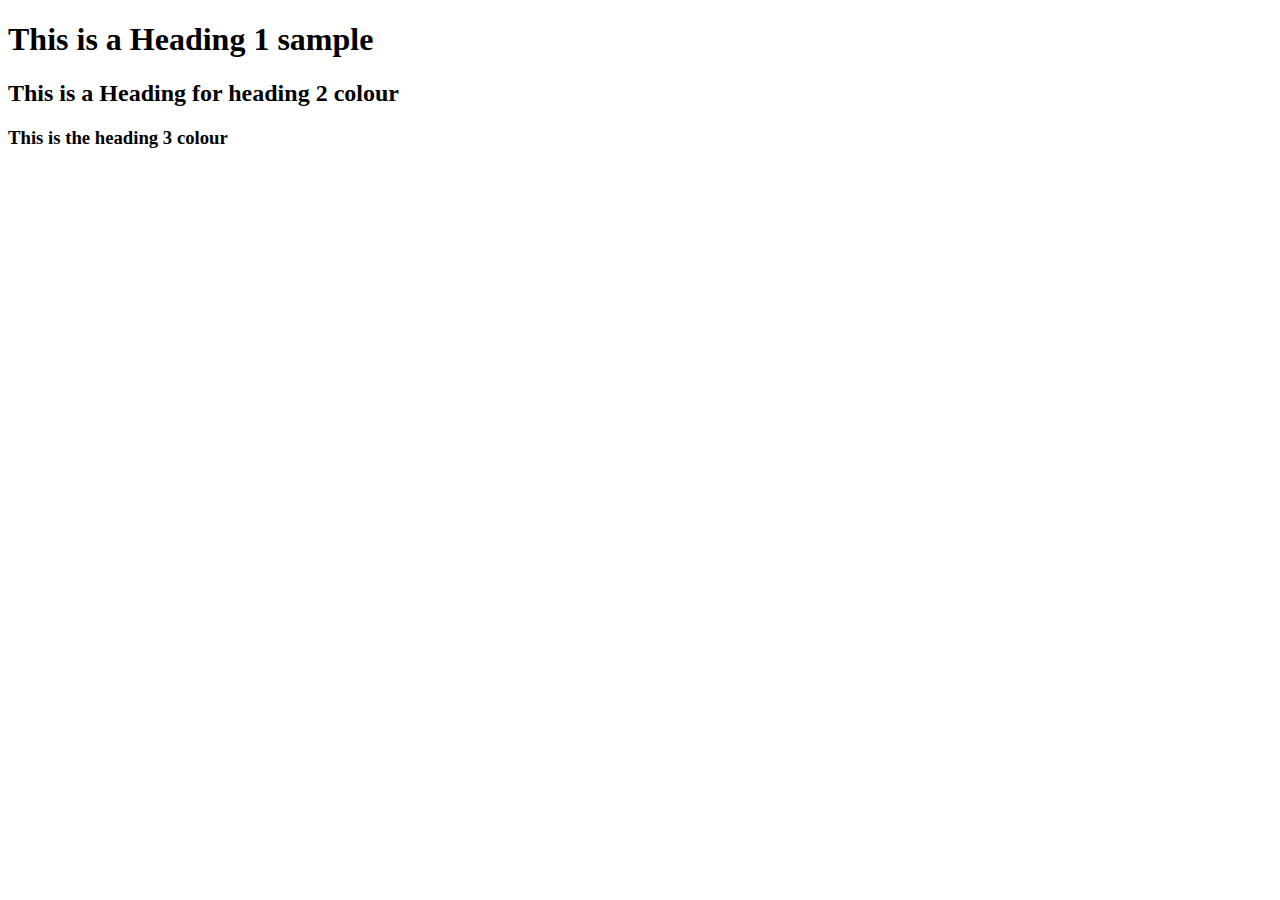
<file: index.html>
<!DOCTYPE html>
<html lang="en">

<head>
    <meta charset="UTF-8">
    <meta name="viewport" content="width=device-width, initial-scale=1.0">
    <title>Document</title>
</head>

<body>
    <h1>This is a Heading 1 sample</h1>
    <h2>This is a Heading for heading 2 colour</h2>
    <h3>This is the heading 3 colour</h3>
</body>

</html>
</file>
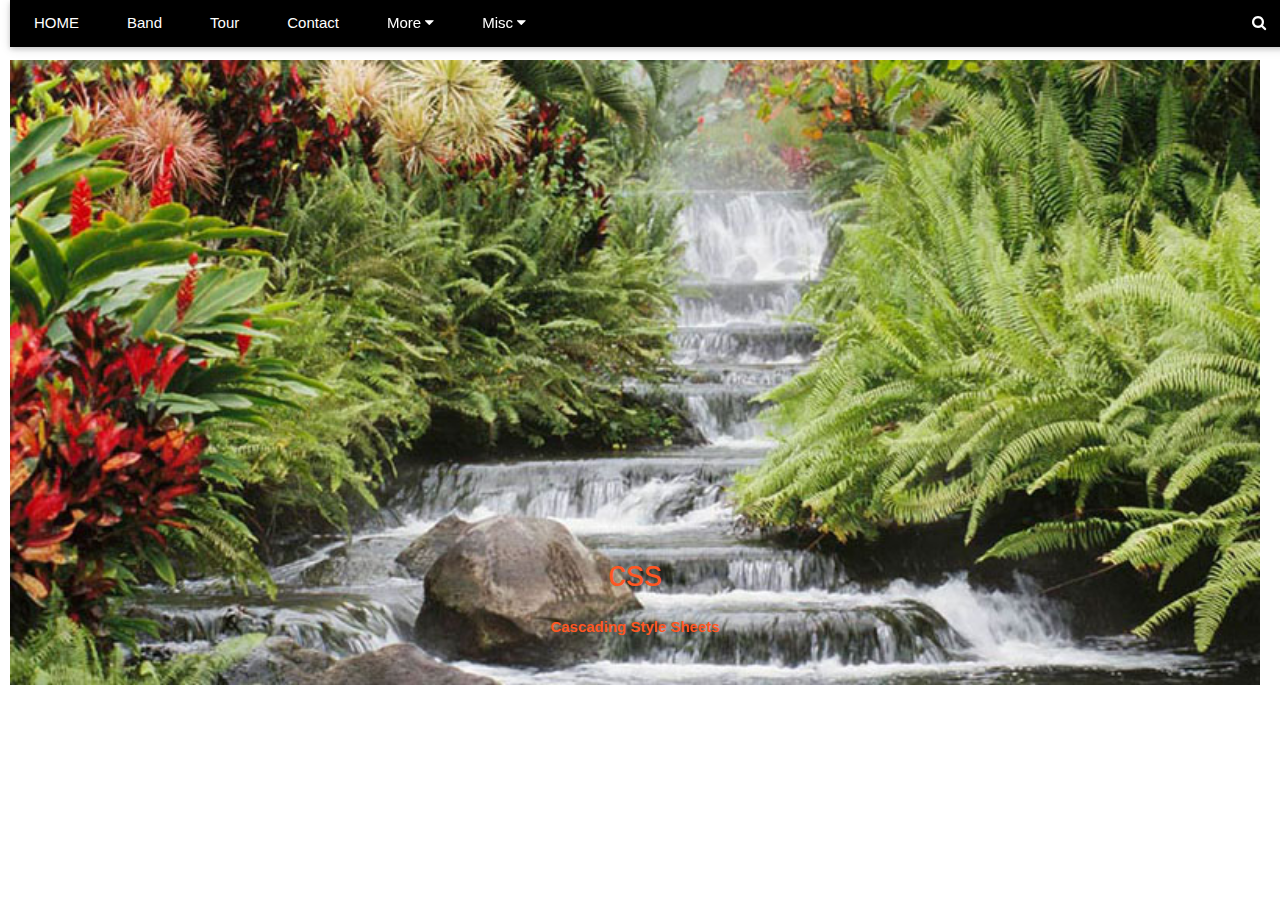
<file: DigitalDaniel/index.html>
<!DOCTYPE html>
<html lang="en">

<head>
    <meta charset="UTF-8">
    <meta name="viewport" content="width=device-width, initial-scale=1.0">
    <title>Digital Daniel and the Solutions</title>
    <link rel="stylesheet" href="w3.css">
    <link rel="stylesheet" href="https://fonts.googleapis.com/css?family=Lato">
    <link rel="stylesheet" href="https://cdnjs.cloudflare.com/ajax/libs/font-awesome/4.7.0/css/font-awesome.min.css">
    <script type="text/javascript" src="scripts.js">
    </script>

    <script>
        // show and hide the dropdown menu
        function myfunction() {
            var x = document.getElementById("dropDown");
            if (x.className.indexOf("w3-show") == -1) {
                x.className += "w3-show";
            } else {
                x.className = x.className.replace("w3-show", "");
            }
        }
    </script>


</head>

<body>

    <!--Navbar-->
    <nav class="w3-top w3-hide-small">
        <div class="w3-bar w3-black w3-card">
            <a href="index.html" class="w3-bar-item w3-button w3-black w3-padding-large">HOME</a>
            <a href="band.html" class="w3-bar-item w3-button w3-padding-large">Band</a>
            <a href="tour.html" class="w3-bar-item w3-button w3-padding-large">Tour</a>
            <a href="contact.html" class="w3-bar-item w3-button w3-padding-large">Contact</a>
            <div class="w3-dropdown-hover">
                <button class="w3-padding-large w3-button " title="More">More
                        <i class="fa fa-caret-down"></i>
                    </button>
                <div class="w3-dropdown-content w3-bar-block w3-card-4">
                    <a href="merch.html" class="w3-bar-item w3-button">Merch</a>
                    <a href="extras.html" class="w3-bar-item w3-button">Extras</a>
                    <a href="media.html" class="w3-bar-item w3-button">Media</a>
                </div>
            </div>
            <div class="w3-dropdown-hover">
                <button class="w3-padding-large w3-button " title="Misc">Misc
                        <i class="fa fa-caret-down"></i>
                    </button>
                <div class="w3-dropdown-content w3-bar-block w3-card-4">
                    <a href="credits.html" class="w3-bar-item w3-button">Credits</a>
                    <a href="samples.html" class="w3-bar-item w3-button">Samples</a>
                </div>
            </div>
            <a href="http://google.com.au" class="w3-padding-large w3-hover-pale-blue w3-right">
                <i class="fa fa-search"></i></a>
        </div>
    </nav>
    <!--end of large navigation code-->


    <!--navbar on small screens-->
    <nav class="w3-top w3-hide-medium w3-hide-large">
        <div class="w3-bar w3-black w3-card">
            <a href="index3.html" class="w3-bar-item w3-button w3-black w3-padding-large">Home</a>
            <a class="w3-bar-item w3-button w3-padding-large w3-right" href="javascript:void(0)" onclick="myfunction()" title="Toggle Navigation Menu">
                <i class="fa fa-bars"></i>
            </a>
            <div id="dropDown" class="w3-bar-block w3-black w3-hide" style="margin-top:60px">
                <div class="w3-bar w3-blue-gray w3-card">
                    <!--list of dropDown elements for navigation on small screen -->
                    <a href="band.html" class="w3-bar-item w3-button w3-padding-large">Band</a>
                    <a href="tour.html" class="w3-bar-item w3-button w3-padding-large">Tour</a>
                    <a href="contact.html" class="w3-bar-item w3-button w3-padding-large">Contact</a>
                    <a href="merch.html" class="w3-bar-item w3-button w3-padding-large">Merch</a>
                </div>
            </div>
        </div>
    </nav>
    <!--end of small navigation code-->

    <!--Start of slide show content-->



    <!-- Automatic Slideshow Images -->
    <div class="mySlides w3-display-container w3-center">
        <img src="images/image01.jpg" style="width:100%">
        <div class="w3-display-bottommiddle w3-container w3-text-deep-orange w3-padding-32 w3-hide-small">
            <h1>css</h1>
            <p>
                <b>Cascading Style Sheets</b></p>
        </div>
    </div>

    <div class="mySlides w3-display-container w3-center">
        <img src="images/image02.jpg" style="width:100%">
        <div class="w3-display-bottommiddle w3-container w3-text-white w3-padding-32 w3-hide-small">
            <h1>Tiger Island</h1>
            <p>
                <b>Swimming with the tigers</b></p>
        </div>
    </div>

    <div class="mySlides w3-display-container w3-center">
        <img src="images/image03.jpg" style="width:100%">
        <div class="w3-display-bottommiddle w3-container w3-text-white w3-padding-32 w3-hide-small">
            <h1>Sam Tocan</h1>
            <p>
                <b>Loves Fruit loops</b></p>
        </div>
    </div>

    <script>
        var myIndex = 0; // starts at the first photo in the array when page loads
        myCarousel(); // calls the function carousel automatically when the page is loads  

        function myCarousel() {

            var i;
            var x = document.getElementsByClassName("mySlides");
            for (i = 0; i < x.length; i++) { //loop through the array and hide all photos
                x[i].style.display = "none";
            }

            myIndex++;
            if (myIndex > x.length) { //check if going past last photo
                myIndex = 1 // goes back to the first photo when reaches the end
            }

            x[myIndex - 1].style.display = "block"; // displays each photo for 4 seconds
            setTimeout(myCarousel, 2000); //executes carousel, after waiting 4 seconds
        }
    </script>





</body>

</html>
</file>
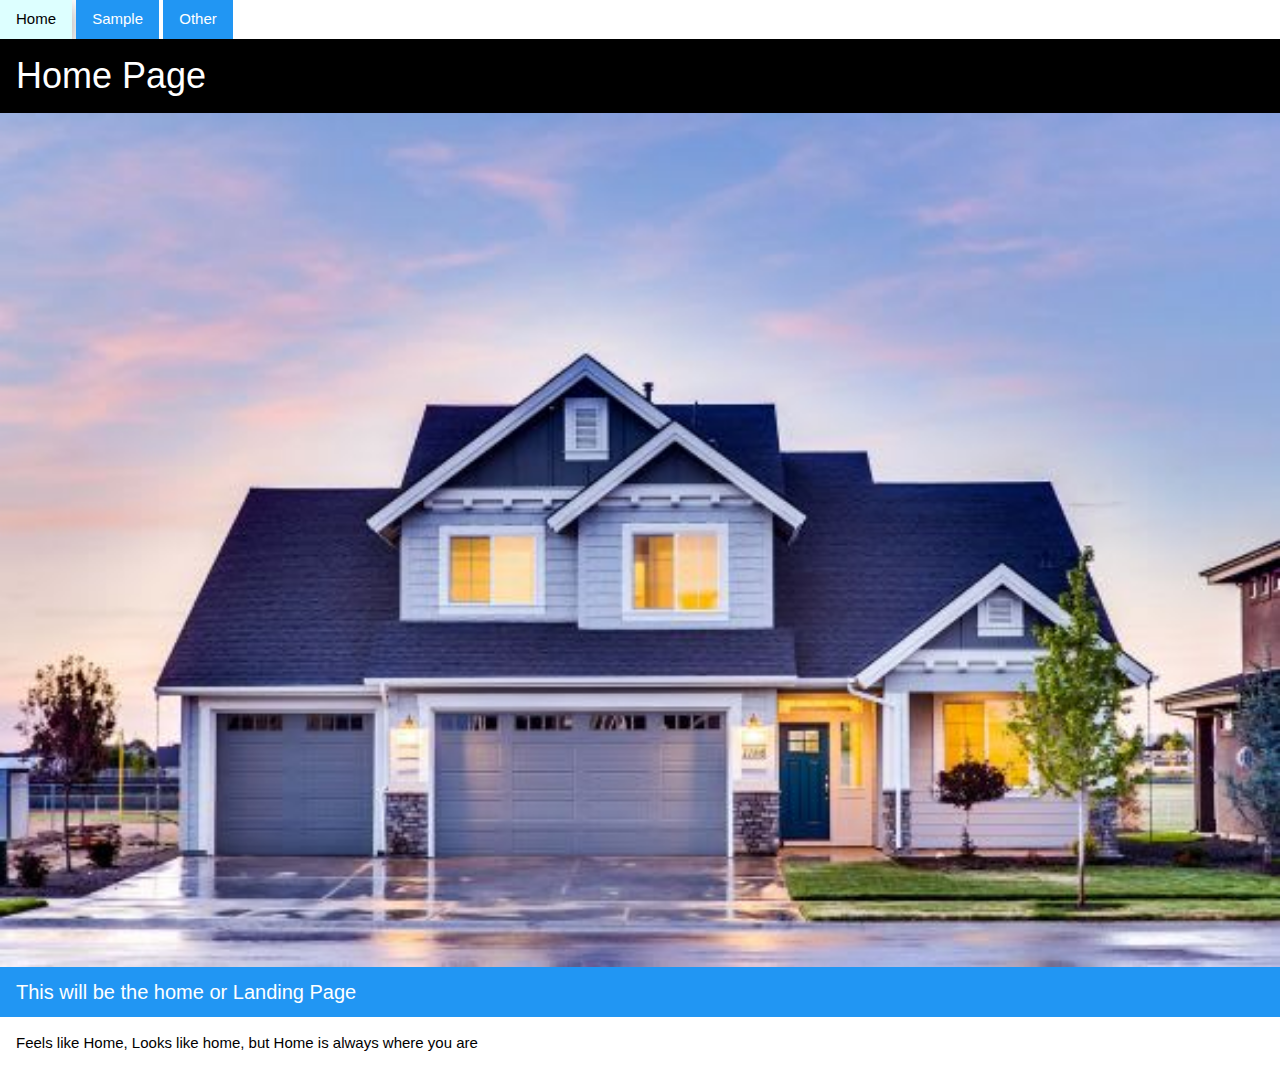
<file: HTML/index.html>
<!DOCTYPE html>
<html lang="en">

<head>
    <meta charset="UTF-8">
    <meta name="viewport" content="width=device-width, initial-scale=1.0">
    <title>Home</title>
    <link rel="stylesheet" href="w3.css" type="text/css">
</head>

<body>
    <div class=topnav>
        <a href="index.html" class="w3-btn w3-pale-blue">Home</a>
        <a href="sample.html" class="w3-btn w3-blue">Sample</a>
        <a href="other.html" class="w3-btn w3-blue">Other</a>
    </div>
    <div class="w3-container w3-black">
        <h1>Home Page</h1>
    </div>
    <img src="home.jpg" alt="home" style="width:100%">

    <div class="w3-container w3-blue">
        <h4>This will be the home or Landing Page</h4>
    </div>

    <div class="w3-container">
        <p>Feels like Home, Looks like home, but Home is always where you are</p>
    </div>
</body>

</html>
</file>
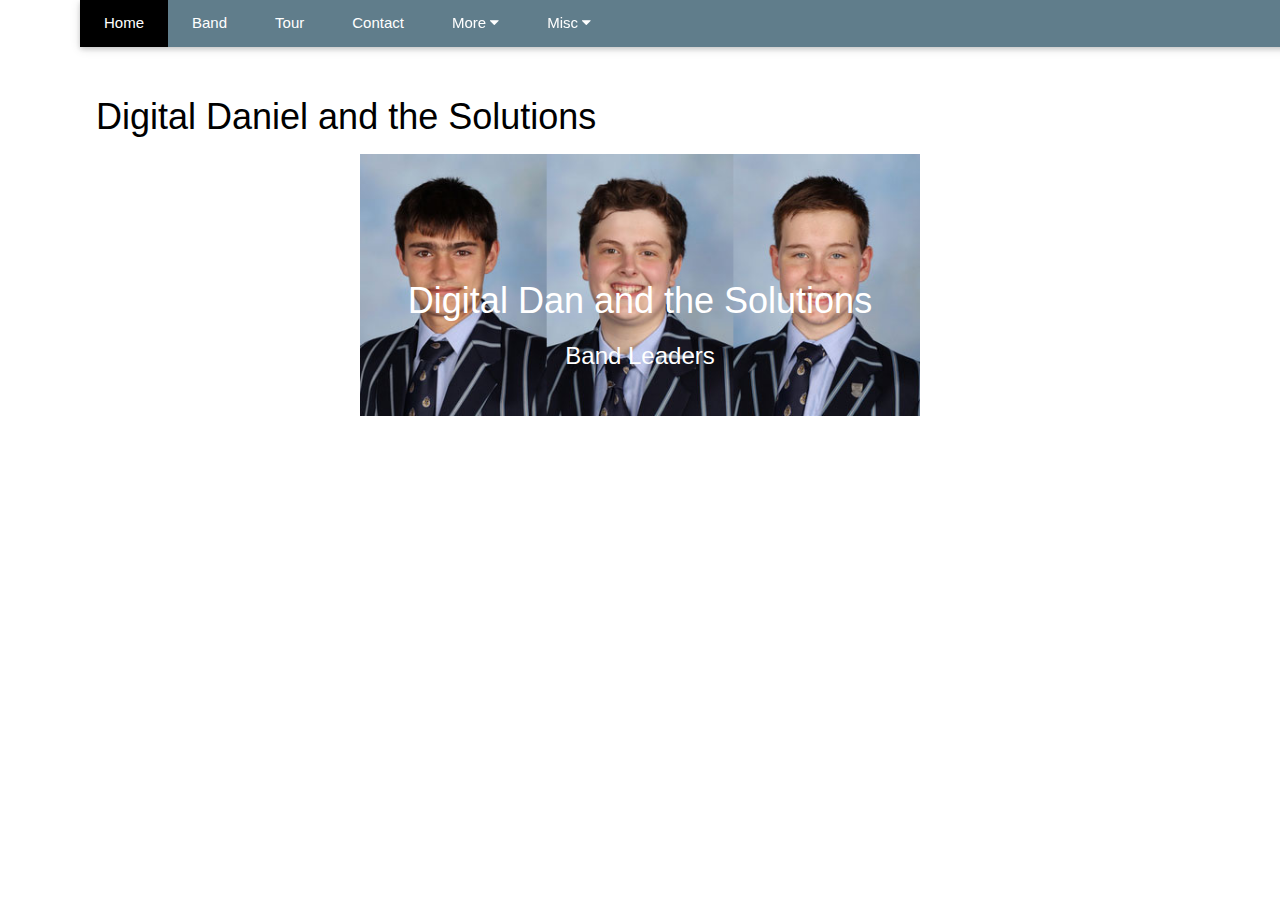
<file: band.html>
<!DOCTYPE html>
<html lang="en">

<head>
    <meta charset="UTF-8">
    <meta name="viewport" content="width=device-width, initial-scale=1.0">
    <title>Digital Daniel and the Solutions</title>
    <link rel="stylesheet" href="w3.css">
    <link rel="stylesheet" href="https://fonts.googleapis.com/css?family=Lato">
    <link rel="stylesheet" href="https://cdnjs.cloudflare.com/ajax/libs/font-awesome/4.7.0/css/font-awesome.min.css">
    <script type="text/javascript" src="scripts.js">
    </script>

    <script>
        function myfunction() {
            var x = document.getElementById("dropDown");
            if (x.className.indexOf("w3-show") == -1)
                x.className += "w3-show";
        } else {
            x.className = x.className.replace("w3-show", "");
        }
        }
    </script>


</head>

<body>

    <!--Navbar-->
    <nav class="w3-top w3-hide-small">
        <div class="w3-bar w3-blue-gray w3-card">
            <a href="index3.html" class="w3-bar-item w3-button w3-black w3-padding-large">Home</a>
            <a href="band.html" class="w3-bar-item w3-button w3-padding-large">Band</a>
            <a href="tour.html" class="w3-bar-item w3-button w3-padding-large">Tour</a>
            <a href="contact.html" class="w3-bar-item w3-button w3-padding-large">Contact</a>
            <div class="w3-dropdown-hover">
                <button class="w3-padding-large w3-button " title="More">More
                        <i class="fa fa-caret-down"></i>
                    </button>
                <div class="w3-dropdown-content w3-bar-block w3-card-4">
                    <a href="merch.html" class="w3-bar-item w3-button">Mercandise</a>
                    <a href="extras.html" class="w3-bar-item w3-button">Extras</a>
                    <a href="media.html" class="w3-bar-item w3-button">Media</a>
                </div>
            </div>
            <div class="w3-dropdown-hover">
                <button class="w3-padding-large w3-button " title="Misc">Misc
                        <i class="fa fa-caret-down"></i>
                    </button>
                <div class="w3-dropdown-content w3-bar-block w3-card-4">
                    <a href="credits.html" class="w3-bar-item w3-button">Credits</a>
                    <a href="samples.html" class="w3-bar-item w3-button">Samples</a>
                </div>
            </div>
            <a href="http://google.com.au" class="w3-padding-large w3-hover-pale-blue w3-right">
                <i class="fa fa-search"></i></a>
        </div>
    </nav>
    <!--end of large navigation code-->


    <!--navbar on small screens-->
    <nav class="w3-top w3-hide-medium w3-hide-large">
        <div class="w3-bar w3-blue-gray w3-card">
            <a href="index3.html" class="w3-bar-item w3-button w3-black w3-padding-large">HOME</a>
            <a class="w3-bar-item w3-button w3-padding-large w3-right" href="javascript:void(0)" onclick="myfunction()" title="Toggle Navigation Menu">
                <i class="fa fa-bars"></i>
            </a>
            <div id="dropDown" class="w3-bar-block w3-black w3-hide" style="margin-top:60px">
                <div class="w3-bar w3-blue-gray w3-card">
                    <!--list of dropDown elements for navigation on small screen -->
                    <a href="#band" class="w3-bar-item w3-button w3-padding-large">Band</a>
                    <a href="#tour" class="w3-bar-item w3-button w3-padding-large">Tour</a>
                    <a href="#contact" class="w3-bar-item w3-button w3-padding-large">Contact</a>
                    <a href="#merch" class="w3-bar-item w3-button w3-padding-large">Merch</a>
                </div>
            </div>
        </div>
    </nav>
    <!--end of small navigation code-->

    <!--Start of slide show content-->
<div class="w3-container">
<h1> Digital Daniel and the Solutions</h1>
</div>
    <!-- Automatic Slideshow Images -->
    <div class="mySlides w3-display-container w3-center">
        <img src="/images/band01.jpg" style="width:50%">
        <div class="w3-display-bottommiddle w3-container w3-text-white w3-padding-32 w3-hide-small">
            <h1>Digital Dan and the Solutions</h1>
                <h3>Band Leaders</h3>
        </div>
    </div>

    <div class="mySlides w3-display-container w3-center">
        <img src="/images/band02.jpg" style="width:50%">
        <div class="w3-display-bottommiddle w3-container w3-text-white w3-padding-32 w3-hide-small">
            <h1>Solutions Rythm Section </h1>
                <h3>bass, drums and percussion</h3>
        </div>
    </div>

    <div class="mySlides w3-display-container w3-center">
        <img src="/images/band03.jpg" style="width:50%">
        <div class="w3-display-bottommiddle w3-container w3-text-white w3-padding-32 w3-hide-small">
            <h1>Solutions Melody Makers </h1>
                <h3>acoustic, lead guitar and keyboards</h3>
        </div>
    </div>

    <div class="mySlides w3-display-container w3-center">
        <img src="/images/band04.jpg" style="width:50%">
        <div class="w3-display-bottommiddle w3-container w3-text-white w3-padding-32 w3-hide-small">
            <h1>Digital Solutions Fans</h1>
                <h3>Roadies, Fans and Goupies</h3>
        </div>
    </div>

    <script>
        var myIndex = 0; // starts at the first photo in the array when page loads
        myCarousel(); // calls the function carousel automatically when the page is loads  

        function myCarousel() {

            var i;
            var x = document.getElementsByClassName("mySlides");
            for (i = 0; i < x.length; i++) { //loop through the array and hide all photos
                x[i].style.display = "none";
            }

            myIndex++;
            if (myIndex > x.length) { //check if going past last photo
                myIndex = 1 // goes back to the first photo when reaches the end
            }

            x[myIndex - 1].style.display = "block"; // displays each photo for 4 seconds
            setTimeout(myCarousel, 3000); //executes carousel, after waiting 4 seconds
        }
    </script>





</body>

</html>
</file>
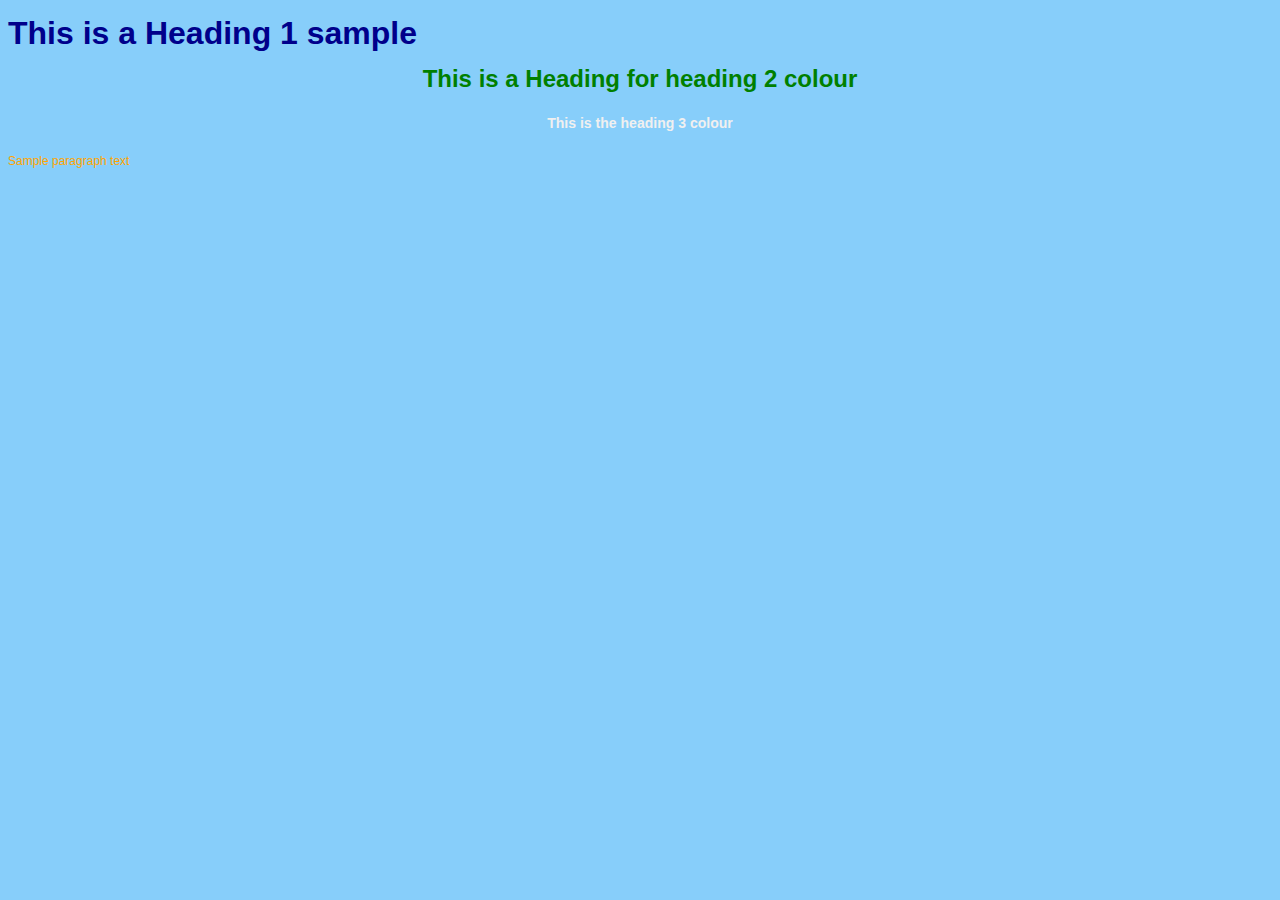
<file: CssSamples.html>
<!DOCTYPE html>
<html lang="en">

<head>
    <meta charset="UTF-8">
    <meta name="viewport" content="width=device-width, initial-scale=1.0">
    <title>Sample CSS Document</title>
    <link href="flavour.css" rel="stylesheet" type="text/css">

    <style>
        body {
            background-color: lightskyblue;
        }
        
        h1 {
            color: darkblue;
            text-align: right;
        }
        
        h2 {
            color: green;
        }
        
        p {
            color: black;
        }
    </style>

</head>

<body>
    <h1 style="color:darkblue; text-align: left;">This is a Heading 1 sample</h1>
    <h2>This is a Heading for heading 2 colour</h2>
    <h3>This is the heading 3 colour</h3>

    <p style="color:orange;"> Sample paragraph text</p>
</body>

</html>
</file>
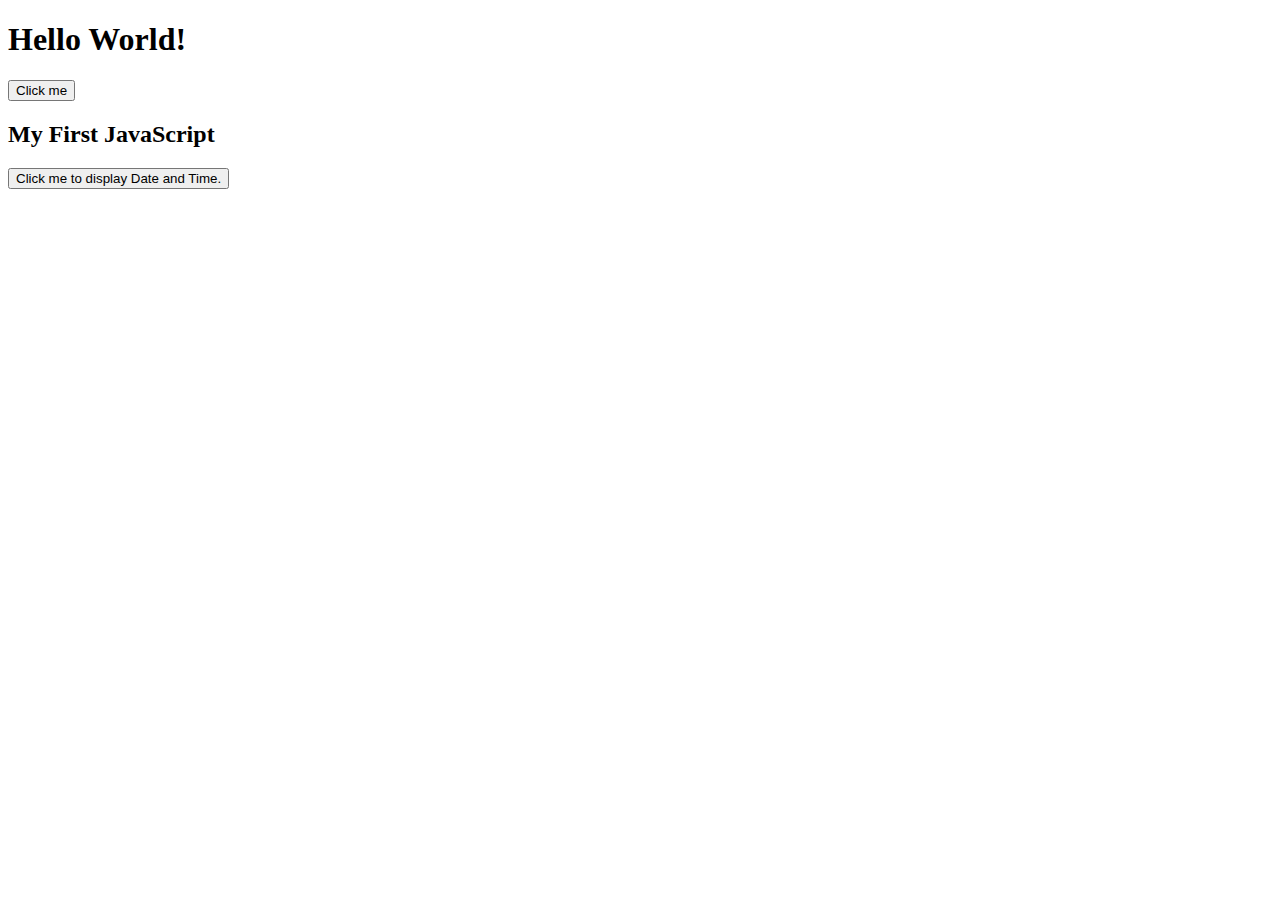
<file: index2.html>
<!DOCTYPE html>
<html lang="en">
<head>
    <meta charset="UTF-8">
    <meta name="viewport" content="width=device-width, initial-scale=1.0">
    <title>2nd Sample Document</title>
    
</head>
<body>
<h1 id="myHeader">Hello World!</h1>
<button onclick="displayResult()">Click me</button>

<script>
function displayResult() 
{
document.getElementById("myHeader").innerHTML = "Have a nice day!";
}
</script>

<h2>My First JavaScript</h2>
<button type="button"
onclick="document.getElementById('demo').innerHTML = Date()">
Click me to display Date and Time.</button>
<p id="demo"></p>

</body>
</html>
</file>
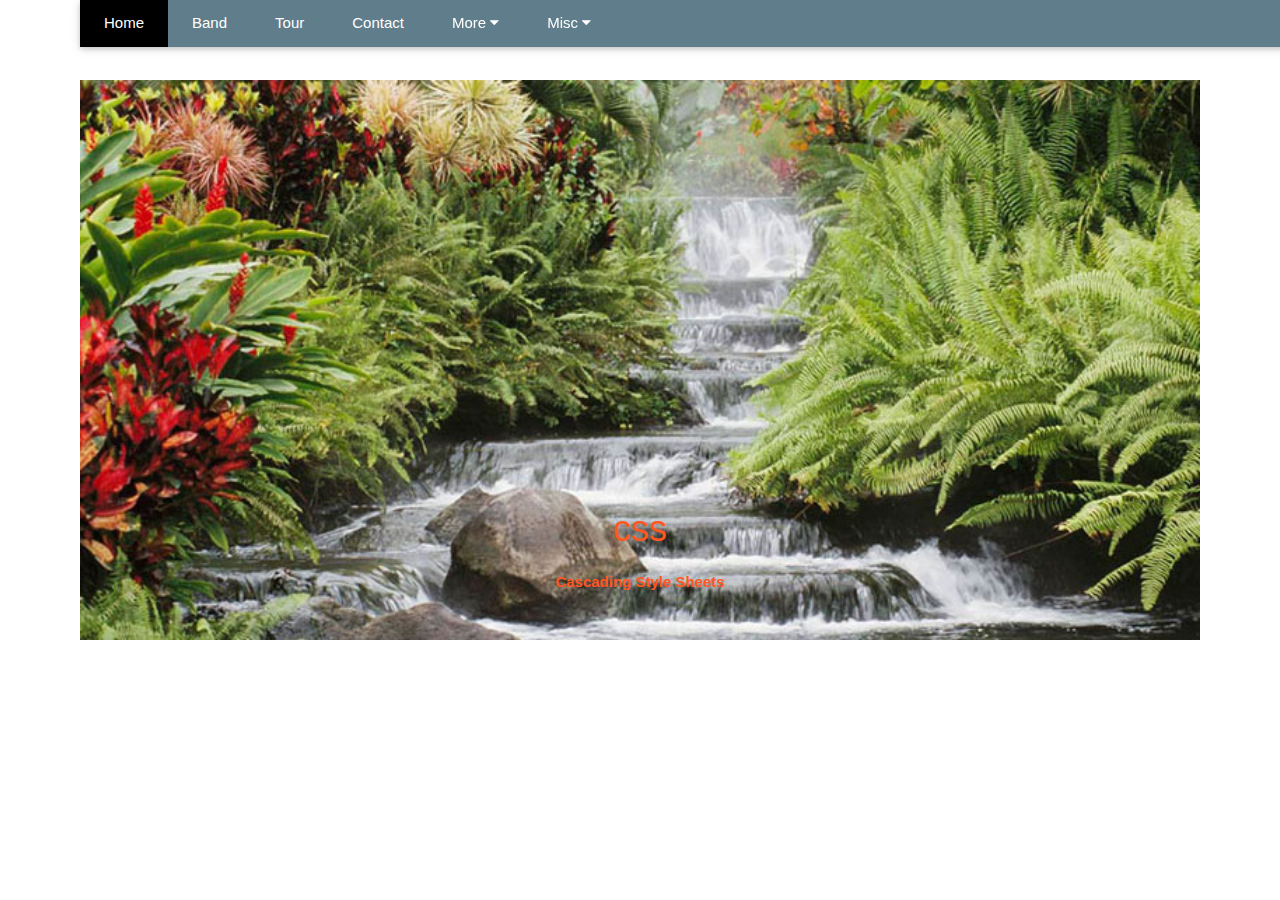
<file: index3.html>
<!DOCTYPE html>
<html lang="en">

<head>
    <meta charset="UTF-8">
    <meta name="viewport" content="width=device-width, initial-scale=1.0">
    <title>Digital Daniel and the Solutions</title>
    <link rel="stylesheet" href="w3.css">
    <link rel="stylesheet" href="https://fonts.googleapis.com/css?family=Lato">
    <link rel="stylesheet" href="https://cdnjs.cloudflare.com/ajax/libs/font-awesome/4.7.0/css/font-awesome.min.css">
    <script type="text/javascript" src="scripts.js">
    </script>

<script>    
function myfunction() {
    var x = document.getElementById("dropDown");
    if (x.className.indexOf("w3-show") == -1) 
        x.className += "w3-show";
    } else { 
        x.className = x.className.replace("w3-show","");
    }
}

</script>


</head>

<body>

    <!--Navbar-->
    <nav class="w3-top w3-hide-small">
    <div class="w3-bar w3-blue-gray w3-card">
            <a href="#" class="w3-bar-item w3-button w3-black w3-padding-large">Home</a>
            <a href="#" class="w3-bar-item w3-button w3-padding-large">Band</a>
            <a href="#" class="w3-bar-item w3-button w3-padding-large">Tour</a>
            <a href="#" class="w3-bar-item w3-button w3-padding-large">Contact</a>
            <div class="w3-dropdown-hover">
                <button class="w3-padding-large w3-button " title="More">More
                        <i class="fa fa-caret-down"></i>
                    </button>
                 <div class="w3-dropdown-content w3-bar-block w3-card-4">
                   <a href="#"class="w3-bar-item w3-button">Mercandise</a>
                   <a href="#"class="w3-bar-item w3-button">Extras</a>
                  <a href="#"class="w3-bar-item w3-button">Media</a>
                </div>
           </div>
           <div class="w3-dropdown-hover">
                <button class="w3-padding-large w3-button " title="Misc">Misc
                        <i class="fa fa-caret-down"></i>
                    </button>
                 <div class="w3-dropdown-content w3-bar-block w3-card-4">
                   <a href="#"class="w3-bar-item w3-button">Credits</a>
                   <a href="#"class="w3-bar-item w3-button">Contact</a>
                  <a href="#"class="w3-bar-item w3-button">Social Media</a>
                </div>
           </div>
           <a href="http://google.com.au"class="w3-padding-large w3-hover-pale-blue w3-right">
           <i class="fa fa-search"></i></a>
    </div>
    </nav>
    <!--end of large navigation code-->


    <!--navbar on small screens-->
<nav class="w3-top w3-hide-medium w3-hide-large"> 
<div class="w3-bar w3-blue-gray w3-card">
    <a href="index3.html" class="w3-bar-item w3-button w3-black w3-padding-large">HOME</a>
        <a class="w3-bar-item w3-button w3-padding-large w3-right"  
        href="javascript:void(0)" onclick="myfunction()" title="Toggle Navigation Menu">
        <i class="fa fa-bars"></i>
           </a>
            <div id="dropDown" class="w3-bar-block w3-black w3-hide" style="margin-top:50px">
                <div class="w3-bar w3-blue-gray w3-card">
                    <!--list of dropDown elements for navigation on small screen -->
                <a href="#band" class="w3-bar-item w3-button w3-padding-large">Band</a>
                <a href="#tour" class="w3-bar-item w3-button w3-padding-large">Tour</a>
                <a href="#contact" class="w3-bar-item w3-button w3-padding-large">Contact</a>
                <a href="#merch" class="w3-bar-item w3-button w3-padding-large">Merch</a>
                </div>
            </div>
</div>
</nav>
    <!--end of small navigation code-->

        <!--Start of slide show content-->



        <!-- Automatic Slideshow Images -->
        <div class="mySlides w3-display-container w3-center">
        <img src="/images/image01.jpg" style="width:100%">
           <div class="w3-display-bottommiddle w3-container w3-text-deep-orange w3-padding-32 w3-hide-small">
             <h1>css</h1>
              <p>
               <b>Cascading Style Sheets</b></p>
           </div>
        </div>

        <div class="mySlides w3-display-container w3-center">
        <img src="/images/image02.jpg" style="width:100%">
         <div class="w3-display-bottommiddle w3-container w3-text-white w3-padding-32 w3-hide-small">
           <h1>Tiger Island</h1>
            <p>
             <b>Swimming with the tigers</b></p>
          </div>
          </div>

            <div class="mySlides w3-display-container w3-center">
        <img src="/images/image03.jpg" style="width:100%">
         <div class="w3-display-bottommiddle w3-container w3-text-white w3-padding-32 w3-hide-small">
           <h1>Sam Tocan</h1>
            <p>
             <b>Loves Fruit loops</b></p>
          </div>
          </div>

<script>
var myIndex= 0; // starts at the first photo in the array when page loads
myCarousel(); // calls the function carousel automatically when the page is loads  

function myCarousel() {

    var i;
        var x = document.getElementsByClassName("mySlides");
    for (i=0; i <x.length; i++)  { //loop through the array and hide all photos
        x[i].style.display="none";
    }
    
    myIndex++;
    if(myIndex > x.length) { //check if going past last photo
        myIndex= 1 // goes back to the first photo when reaches the end
    }
            
    x[myIndex - 1].style.display="block";  // displays each photo for 4 seconds
        setTimeout(myCarousel, 2000);  //executes carousel, after waiting 4 seconds
    }


</script>





</body>

</html>
</file>
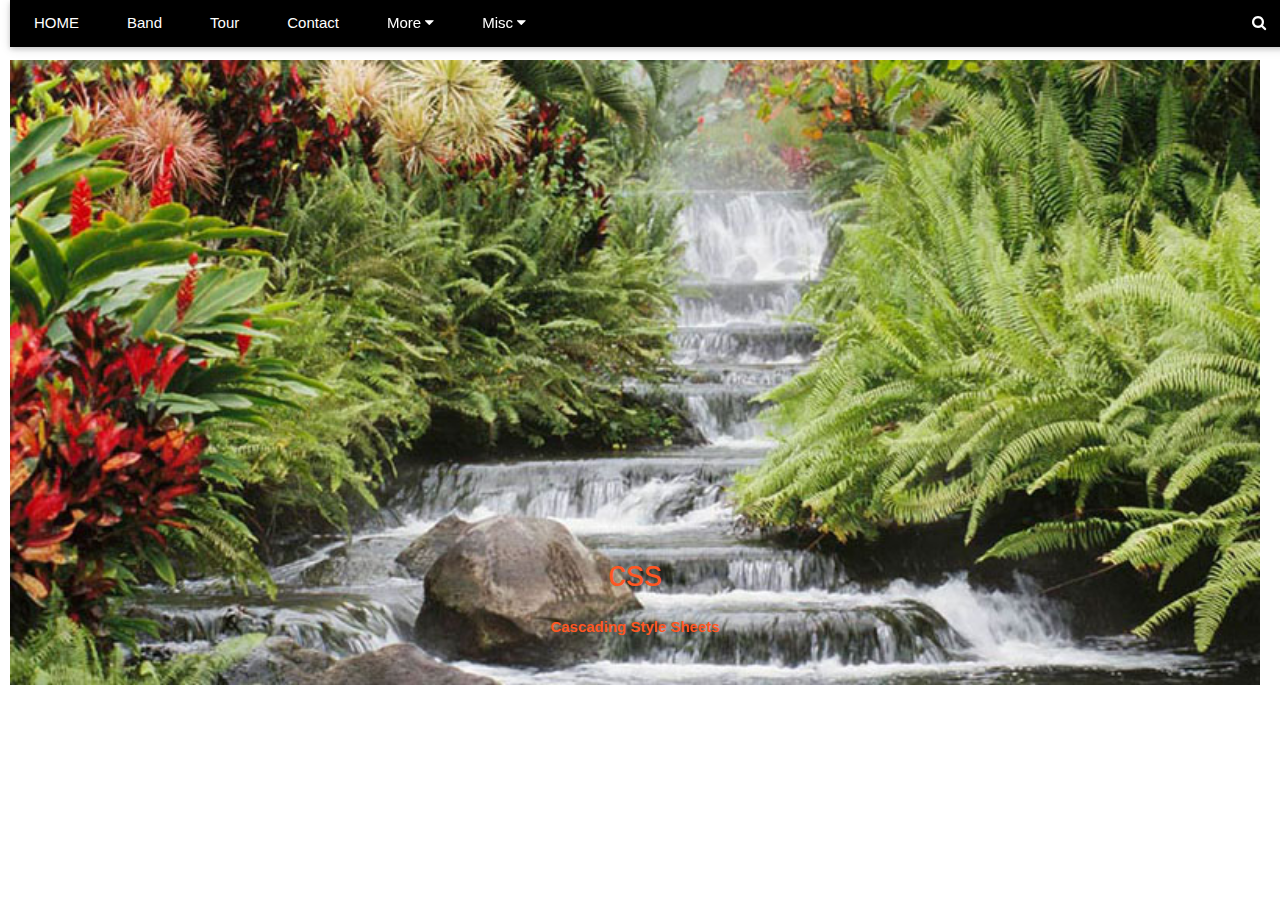
<file: DigitalDaniel/band.html>
<!DOCTYPE html>
<html lang="en">

<head>
    <meta charset="UTF-8">
    <meta name="viewport" content="width=device-width, initial-scale=1.0">
    <title>Digital Daniel and the Solutions</title>
    <link rel="stylesheet" href="w3.css">
    <link rel="stylesheet" href="https://fonts.googleapis.com/css?family=Lato">
    <link rel="stylesheet" href="https://cdnjs.cloudflare.com/ajax/libs/font-awesome/4.7.0/css/font-awesome.min.css">
    <script type="text/javascript" src="scripts.js">
    </script>

    <script>
        // show and hide the dropdown menu
        function myfunction() {
            var x = document.getElementById("dropDown");
            if (x.className.indexOf("w3-show") == -1) {
                x.className += "w3-show";
            } else {
                x.className = x.className.replace("w3-show", "");
            }
        }
    </script>


</head>

<body>

    <!--Navbar-->
    <nav class="w3-top w3-hide-small">
        <div class="w3-bar w3-black w3-card">
            <a href="index.html" class="w3-bar-item w3-button w3-black w3-padding-large">HOME</a>
            <a href="band.html" class="w3-bar-item w3-button w3-padding-large">Band</a>
            <a href="tour.html" class="w3-bar-item w3-button w3-padding-large">Tour</a>
            <a href="contact.html" class="w3-bar-item w3-button w3-padding-large">Contact</a>
            <div class="w3-dropdown-hover">
                <button class="w3-padding-large w3-button " title="More">More
                        <i class="fa fa-caret-down"></i>
                    </button>
                <div class="w3-dropdown-content w3-bar-block w3-card-4">
                    <a href="merch.html" class="w3-bar-item w3-button">Merch</a>
                    <a href="extras.html" class="w3-bar-item w3-button">Extras</a>
                    <a href="media.html" class="w3-bar-item w3-button">Media</a>
                </div>
            </div>
            <div class="w3-dropdown-hover">
                <button class="w3-padding-large w3-button " title="Misc">Misc
                        <i class="fa fa-caret-down"></i>
                    </button>
                <div class="w3-dropdown-content w3-bar-block w3-card-4">
                    <a href="credits.html" class="w3-bar-item w3-button">Credits</a>
                    <a href="samples.html" class="w3-bar-item w3-button">Samples</a>
                </div>
            </div>
            <a href="http://google.com.au" class="w3-padding-large w3-hover-pale-blue w3-right">
                <i class="fa fa-search"></i></a>
        </div>
    </nav>
    <!--end of large navigation code-->


    <!--navbar on small screens-->
    <nav class="w3-top w3-hide-medium w3-hide-large">
        <div class="w3-bar w3-black w3-card">
            <a href="index3.html" class="w3-bar-item w3-button w3-black w3-padding-large">Home</a>
            <a class="w3-bar-item w3-button w3-padding-large w3-right" href="javascript:void(0)" onclick="myfunction()" title="Toggle Navigation Menu">
                <i class="fa fa-bars"></i>
            </a>
            <div id="dropDown" class="w3-bar-block w3-black w3-hide" style="margin-top:60px">
                <div class="w3-bar w3-blue-gray w3-card">
                    <!--list of dropDown elements for navigation on small screen -->
                    <a href="band.html" class="w3-bar-item w3-button w3-padding-large">Band</a>
                    <a href="tour.html" class="w3-bar-item w3-button w3-padding-large">Tour</a>
                    <a href="contact.html" class="w3-bar-item w3-button w3-padding-large">Contact</a>
                    <a href="merch.html" class="w3-bar-item w3-button w3-padding-large">Merch</a>
                </div>
            </div>
        </div>
    </nav>
    <!--end of small navigation code-->

    <!--Start of slide show content-->



    <!-- Automatic Slideshow Images -->
    <div class="mySlides w3-display-container w3-center">
        <img src="images/image01.jpg" style="width:100%">
        <div class="w3-display-bottommiddle w3-container w3-text-deep-orange w3-padding-32 w3-hide-small">
            <h1>css</h1>
            <p>
                <b>Cascading Style Sheets</b></p>
        </div>
    </div>

    <div class="mySlides w3-display-container w3-center">
        <img src="images/image02.jpg" style="width:100%">
        <div class="w3-display-bottommiddle w3-container w3-text-white w3-padding-32 w3-hide-small">
            <h1>Tiger Island</h1>
            <p>
                <b>Swimming with the tigers</b></p>
        </div>
    </div>

    <div class="mySlides w3-display-container w3-center">
        <img src="images/image03.jpg" style="width:100%">
        <div class="w3-display-bottommiddle w3-container w3-text-white w3-padding-32 w3-hide-small">
            <h1>Sam Tocan</h1>
            <p>
                <b>Loves Fruit loops</b></p>
        </div>
    </div>

    <script>
        var myIndex = 0; // starts at the first photo in the array when page loads
        myCarousel(); // calls the function carousel automatically when the page is loads  

        function myCarousel() {

            var i;
            var x = document.getElementsByClassName("mySlides");
            for (i = 0; i < x.length; i++) { //loop through the array and hide all photos
                x[i].style.display = "none";
            }

            myIndex++;
            if (myIndex > x.length) { //check if going past last photo
                myIndex = 1 // goes back to the first photo when reaches the end
            }

            x[myIndex - 1].style.display = "block"; // displays each photo for 4 seconds
            setTimeout(myCarousel, 2000); //executes carousel, after waiting 4 seconds
        }
    </script>





</body>

</html>


</body>

</html>
</file>
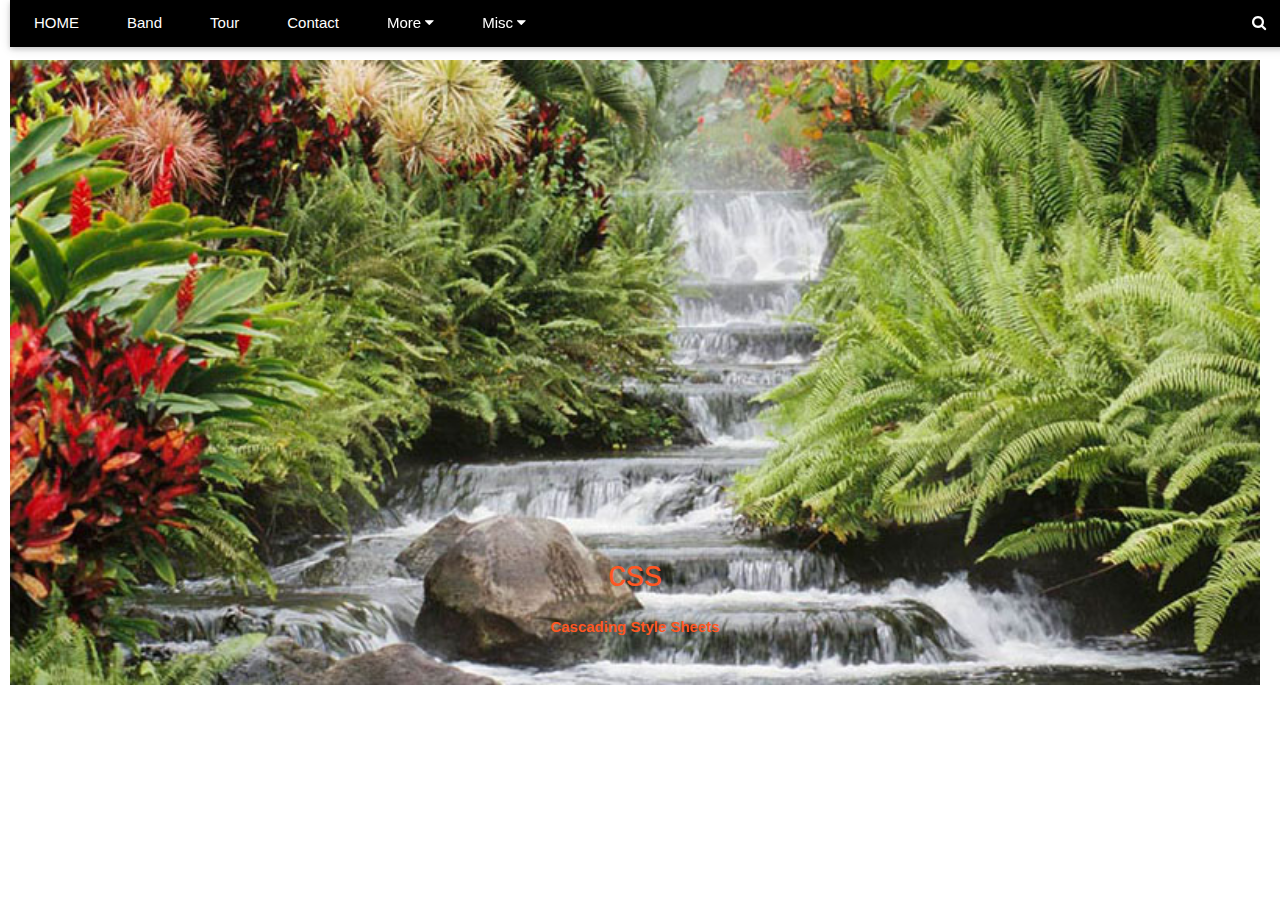
<file: DigitalDaniel/tour.html>
<!DOCTYPE html>
<html lang="en">

<head>
    <meta charset="UTF-8">
    <meta name="viewport" content="width=device-width, initial-scale=1.0">
    <title>Digital Daniel and the Solutions</title>
    <link rel="stylesheet" href="w3.css">
    <link rel="stylesheet" href="https://fonts.googleapis.com/css?family=Lato">
    <link rel="stylesheet" href="https://cdnjs.cloudflare.com/ajax/libs/font-awesome/4.7.0/css/font-awesome.min.css">
    <script type="text/javascript" src="scripts.js">
    </script>

    <script>
        // show and hide the dropdown menu
        function myfunction() {
            var x = document.getElementById("dropDown");
            if (x.className.indexOf("w3-show") == -1) {
                x.className += "w3-show";
            } else {
                x.className = x.className.replace("w3-show", "");
            }
        }
    </script>


</head>

<body>

    <!--Navbar-->
    <nav class="w3-top w3-hide-small">
        <div class="w3-bar w3-black w3-card">
            <a href="index.html" class="w3-bar-item w3-button w3-black w3-padding-large">HOME</a>
            <a href="band.html" class="w3-bar-item w3-button w3-padding-large">Band</a>
            <a href="tour.html" class="w3-bar-item w3-button w3-padding-large">Tour</a>
            <a href="contact.html" class="w3-bar-item w3-button w3-padding-large">Contact</a>
            <div class="w3-dropdown-hover">
                <button class="w3-padding-large w3-button " title="More">More
                        <i class="fa fa-caret-down"></i>
                    </button>
                <div class="w3-dropdown-content w3-bar-block w3-card-4">
                    <a href="merch.html" class="w3-bar-item w3-button">Merch</a>
                    <a href="extras.html" class="w3-bar-item w3-button">Extras</a>
                    <a href="media.html" class="w3-bar-item w3-button">Media</a>
                </div>
            </div>
            <div class="w3-dropdown-hover">
                <button class="w3-padding-large w3-button " title="Misc">Misc
                        <i class="fa fa-caret-down"></i>
                    </button>
                <div class="w3-dropdown-content w3-bar-block w3-card-4">
                    <a href="credits.html" class="w3-bar-item w3-button">Credits</a>
                    <a href="samples.html" class="w3-bar-item w3-button">Samples</a>
                </div>
            </div>
            <a href="http://google.com.au" class="w3-padding-large w3-hover-pale-blue w3-right">
                <i class="fa fa-search"></i></a>
        </div>
    </nav>
    <!--end of large navigation code-->


    <!--navbar on small screens-->
    <nav class="w3-top w3-hide-medium w3-hide-large">
        <div class="w3-bar w3-black w3-card">
            <a href="index3.html" class="w3-bar-item w3-button w3-black w3-padding-large">Home</a>
            <a class="w3-bar-item w3-button w3-padding-large w3-right" href="javascript:void(0)" onclick="myfunction()" title="Toggle Navigation Menu">
                <i class="fa fa-bars"></i>
            </a>
            <div id="dropDown" class="w3-bar-block w3-black w3-hide" style="margin-top:60px">
                <div class="w3-bar w3-blue-gray w3-card">
                    <!--list of dropDown elements for navigation on small screen -->
                    <a href="band.html" class="w3-bar-item w3-button w3-padding-large">Band</a>
                    <a href="tour.html" class="w3-bar-item w3-button w3-padding-large">Tour</a>
                    <a href="contact.html" class="w3-bar-item w3-button w3-padding-large">Contact</a>
                    <a href="merch.html" class="w3-bar-item w3-button w3-padding-large">Merch</a>
                </div>
            </div>
        </div>
    </nav>
    <!--end of small navigation code-->

    <!--Start of slide show content-->



    <!-- Automatic Slideshow Images -->
    <div class="mySlides w3-display-container w3-center">
        <img src="images/image01.jpg" style="width:100%">
        <div class="w3-display-bottommiddle w3-container w3-text-deep-orange w3-padding-32 w3-hide-small">
            <h1>css</h1>
            <p>
                <b>Cascading Style Sheets</b></p>
        </div>
    </div>

    <div class="mySlides w3-display-container w3-center">
        <img src="images/image02.jpg" style="width:100%">
        <div class="w3-display-bottommiddle w3-container w3-text-white w3-padding-32 w3-hide-small">
            <h1>Tiger Island</h1>
            <p>
                <b>Swimming with the tigers</b></p>
        </div>
    </div>

    <div class="mySlides w3-display-container w3-center">
        <img src="images/image03.jpg" style="width:100%">
        <div class="w3-display-bottommiddle w3-container w3-text-white w3-padding-32 w3-hide-small">
            <h1>Sam Tocan</h1>
            <p>
                <b>Loves Fruit loops</b></p>
        </div>
    </div>

    <script>
        var myIndex = 0; // starts at the first photo in the array when page loads
        myCarousel(); // calls the function carousel automatically when the page is loads  

        function myCarousel() {

            var i;
            var x = document.getElementsByClassName("mySlides");
            for (i = 0; i < x.length; i++) { //loop through the array and hide all photos
                x[i].style.display = "none";
            }

            myIndex++;
            if (myIndex > x.length) { //check if going past last photo
                myIndex = 1 // goes back to the first photo when reaches the end
            }

            x[myIndex - 1].style.display = "block"; // displays each photo for 4 seconds
            setTimeout(myCarousel, 2000); //executes carousel, after waiting 4 seconds
        }
    </script>





</body>

</html>



</body>

</html>
</file>
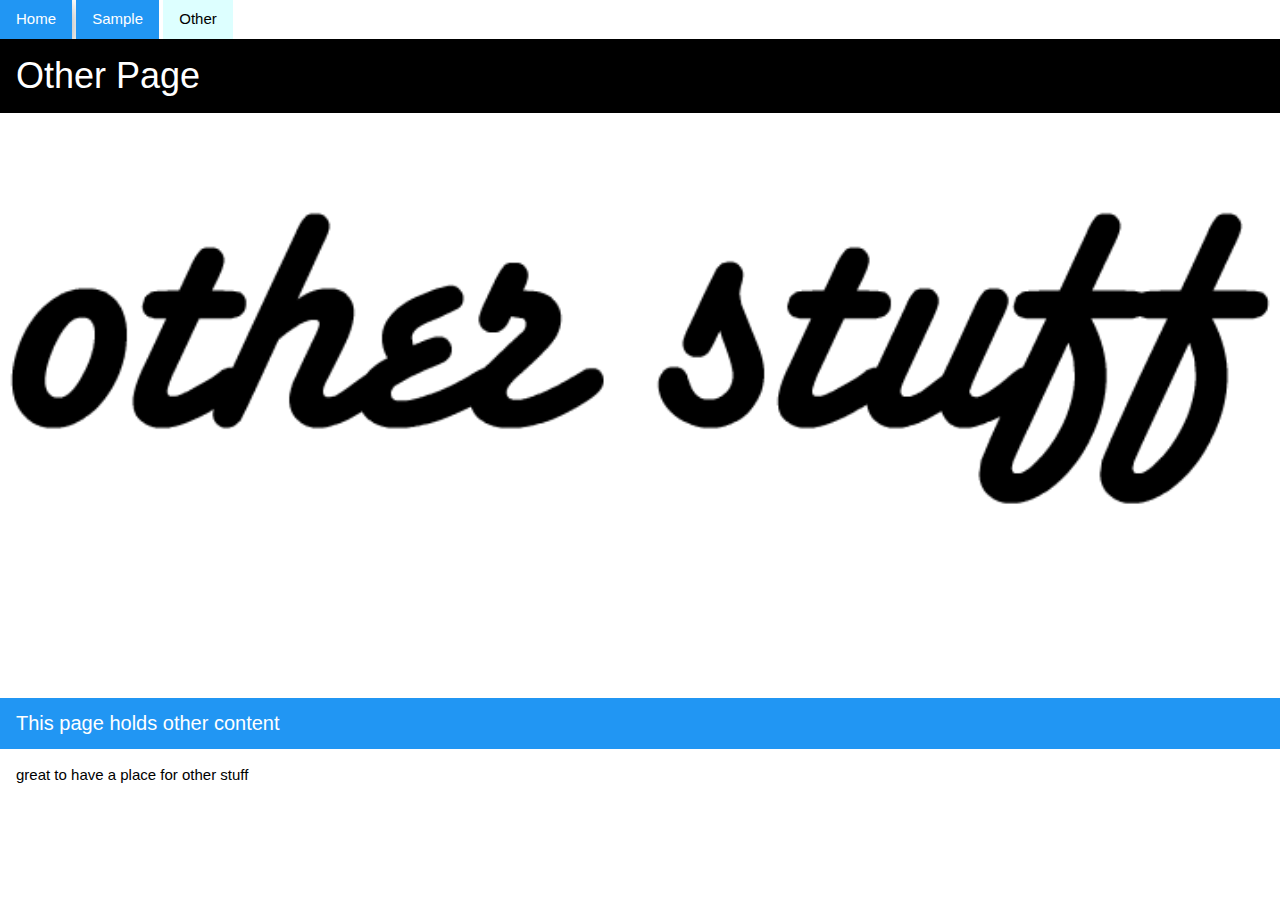
<file: HTML/other.html>
<!DOCTYPE html>
<html lang="en">

<head>
    <meta charset="UTF-8">
    <meta name="viewport" content="width=device-width, initial-scale=1.0">
    <title>Home</title>
    <link rel="stylesheet" href="w3.css">
</head>

<body>
    <a href="index.html" class="w3-btn w3-blue">Home</a>
    <a href="sample.html" class="w3-btn w3-blue">Sample</a>
    <a href="other.html" class="w3-btn w3-pale-blue">Other</a>

    <div class="w3-container w3-black">
        <h1>Other Page</h1>
    </div>
    <img src="otherstuff.gif" alt="home" style="width:100%">
    <div class="w3-container w3-blue">
        <h4>This page holds other content</h4>
    </div>

    <div class="w3-container">
        <p>great to have a place for other stuff</p>
    </div>
</body>

</html>
</file>
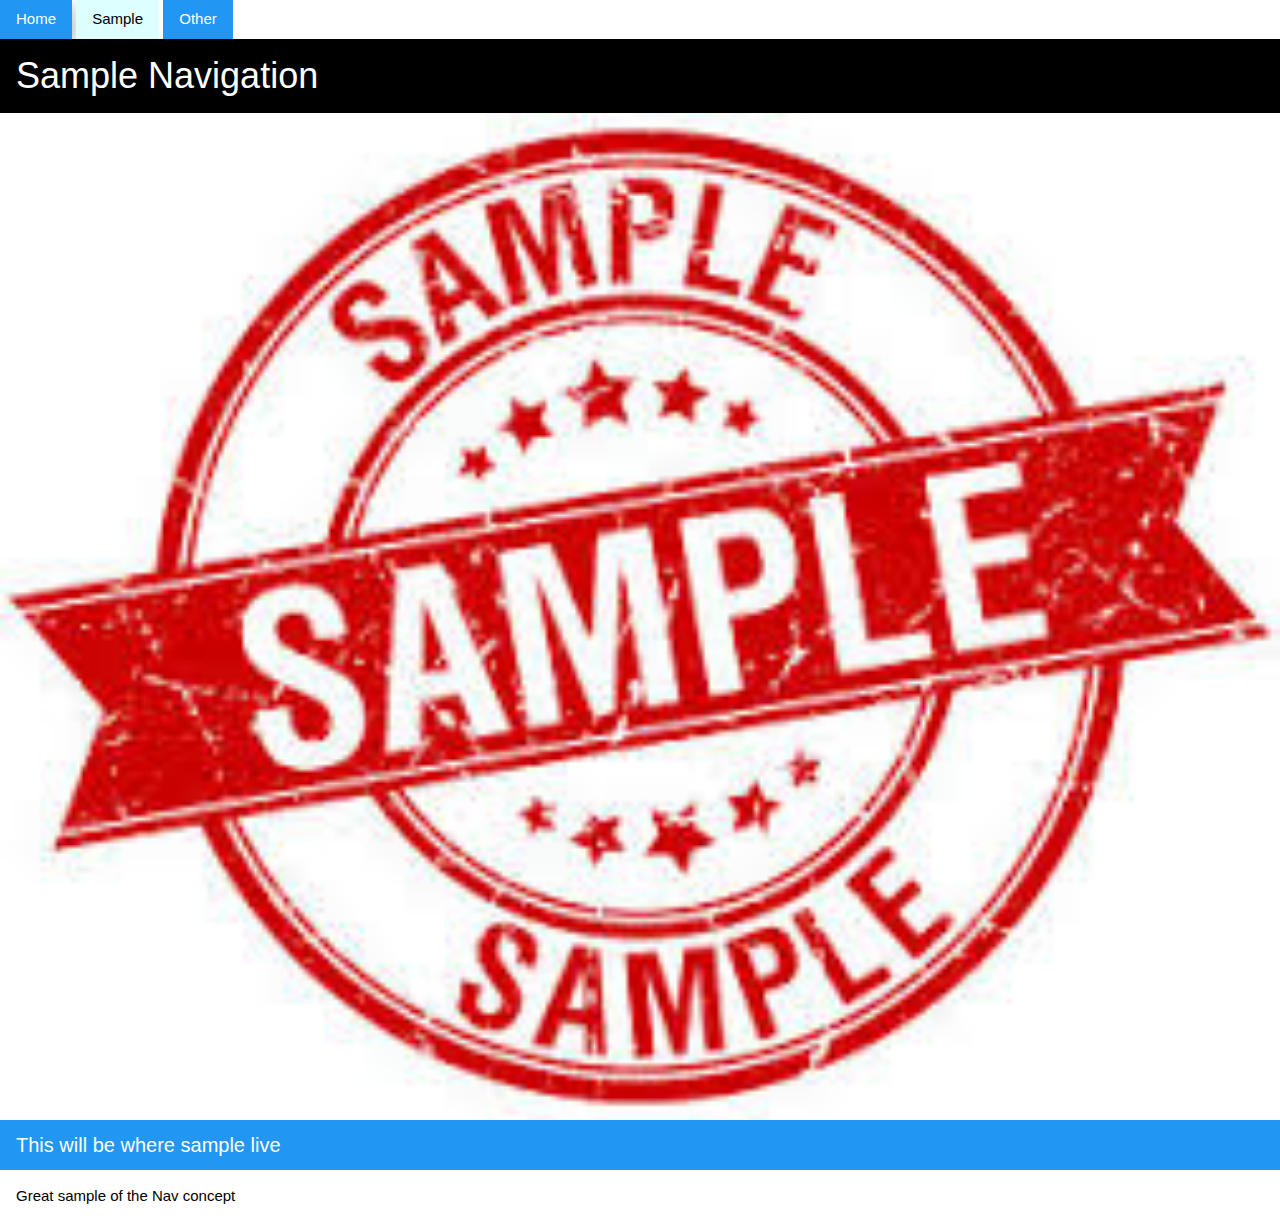
<file: HTML/sample.html>
<!DOCTYPE html>
<html lang="en">

<head>
    <meta charset="UTF-8">
    <meta name="viewport" content="width=device-width, initial-scale=1.0">
    <title>Sample</title>
    <link rel="stylesheet" href="w3.css">
</head>

<body>
    <div class=topnav>
        <a href="index.html" class="w3-btn w3-blue">Home</a>
        <a href="sample.html" class="w3-btn w3-pale-blue">Sample</a>
        <a href="other.html" class="w3-btn w3-blue">Other</a>
    </div>

    <div class="w3-container w3-black">
        <h1>Sample Navigation</h1>
    </div>
    <img src="sample.jpg" alt="home" style="width:100%">

    <div class="w3-container w3-blue">
        <h4>This will be where sample live</h4>
    </div>
    <div class="w3-container">
        <p>Great sample of the Nav concept</p>
    </div>
</body>

</html>
</file>
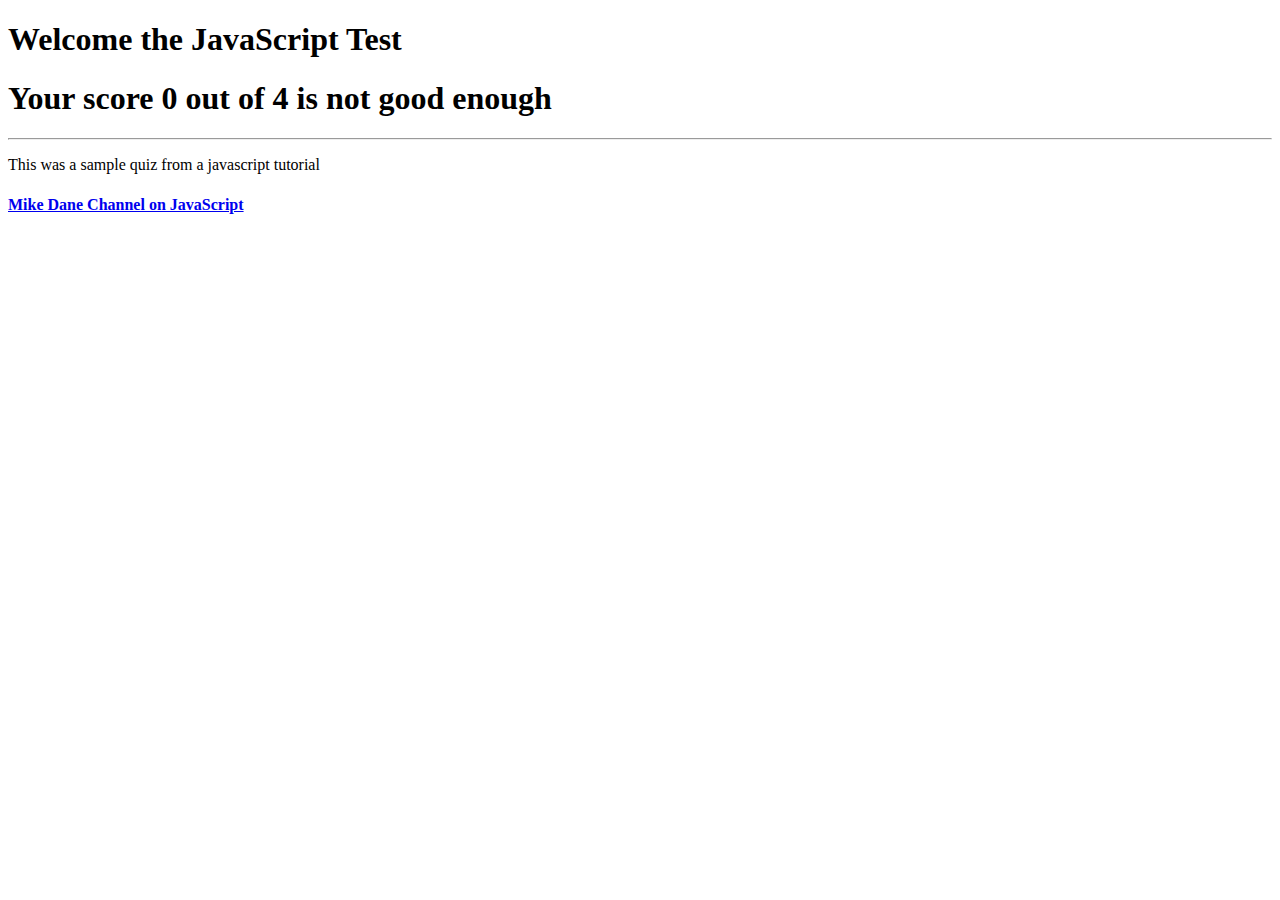
<file: Quiz_JS/sample1.html>
<!DOCTYPE html>
<html lang="en">

<head>
    <meta charset="UTF-8">
    <meta name="viewport" content="width=device-width, initial-scale=1.0">
    <title>Sample Quiz</title>


</head>

<body>
    <h1>Welcome the JavaScript Test</h1>

    <script type="text/javascript">
        var questions = [{
            prompt: "Which extension is used on the file which has the content?\n(a) html\n\(b) css\n(c) js \n(d) NA",
            answer: "a"
        }, {
            prompt: "Which extension is used on the file styles the content?\n(a) html\n\(b) css\n(c) js \n(d) NA",
            answer: "b"
        }, {
            prompt: "Which extension is used on the file which adds Interactivity?\n(a) html\n(b) css\n(c) js \n(d) NA",
            answer: "c"
        }, {
            prompt: "What of the following means Non Applicable?\n(a) html\n(b) css\n(c) js \n(d) NA",
            answer: "d"
        }];
        var score = 0;

        for (var i = 0; i < questions.length; i++) {
            var response = window.prompt(questions[i].prompt);
            if (response == questions[i].answer) {
                score++;
                alert("Correct  well Done!");
            } else {
                alert("Sorry that is WRONG!  nice Try");
            }
        }
        alert("Your score was " + score + "/" + questions.length);

        if (score > 2) {
            document.write("<h1>You passed the quiz with " + score + " out of 4 </h1>");
        } else {
            document.write("<h1>Your score " + score + " out of 4 is not good enough</h1>");
        }

        document.write("<hr>");
        document.write("<p>This was a sample quiz from a javascript tutorial</p>");

        alert("Quiz is now completed");
        console.log("Logging to the console");
    </script>


    <h4> <a href="https://www.mikedane.com/web-development/javascript/building-a-quiz/">Mike Dane Channel on JavaScript</a></h4>
</body>

</html>
</file>
<file: flavour.css>
body {
     background-color: #F4FBFB;
     font-family: Arial, Helvetica, sans-serif;
     font-size: 12px;
     line-height: 24px;
     color: #333333;
 }
 
 h1 {
     color: rgba(5, 5, 235, 1.00);
     text-align: center;
     font-family: Verdana, Arial, Helvetica, sans-serif;
     font-size: xx-large;
 }
 
 h2 {
     color: #0000CC;
     text-align: center;
     font-size: x-large;
     text-align: center;
 }
 
 h3 {
     color: #f0f0f0;
     text-align: center;
 }
 
 h4 {
     color: #996666;
 }
 
 a:link,
 a:visited {
     display: inline;
     font-weight: bold;
     color: #FCFCFC;
     width: 100px;
     text-align: center;
     padding: 5px;
     text-decoration: none;
     margin: 15px;
     background-color: #1B80AB;
     font-size: large;
     text-align: center;
     float: none;
 }
 
 a:hover,
 a:active {
     background-color: #000000;
     font-size: large;
     text-align: center;
 }
</file>
